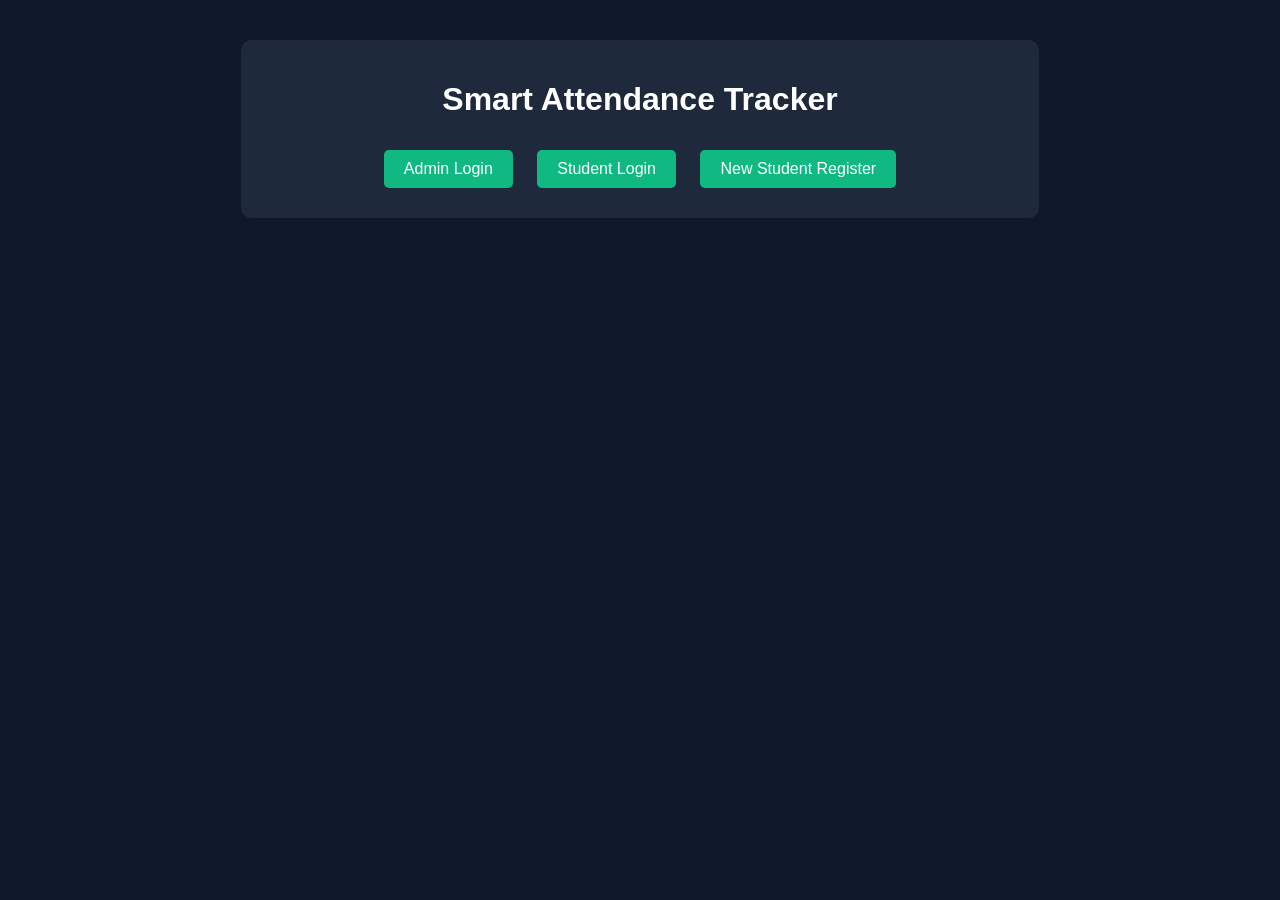
<file: templates/index.html>
<!DOCTYPE html>
<html>
<head>
    <title>Smart Attendance System</title>
    <link rel="stylesheet" href="/static/style.css">
</head>
<body>
    <div class="container">
        <h1>Smart Attendance Tracker</h1>
        <div class="btn-group">
            <a href="/admin_login_page" class="btn">Admin Login</a>
            <a href="/student_login_page" class="btn">Student Login</a>
            <a href="/student_register_page" class="btn">New Student Register</a>
        </div>
    </div>
</body>
</html>
</file>
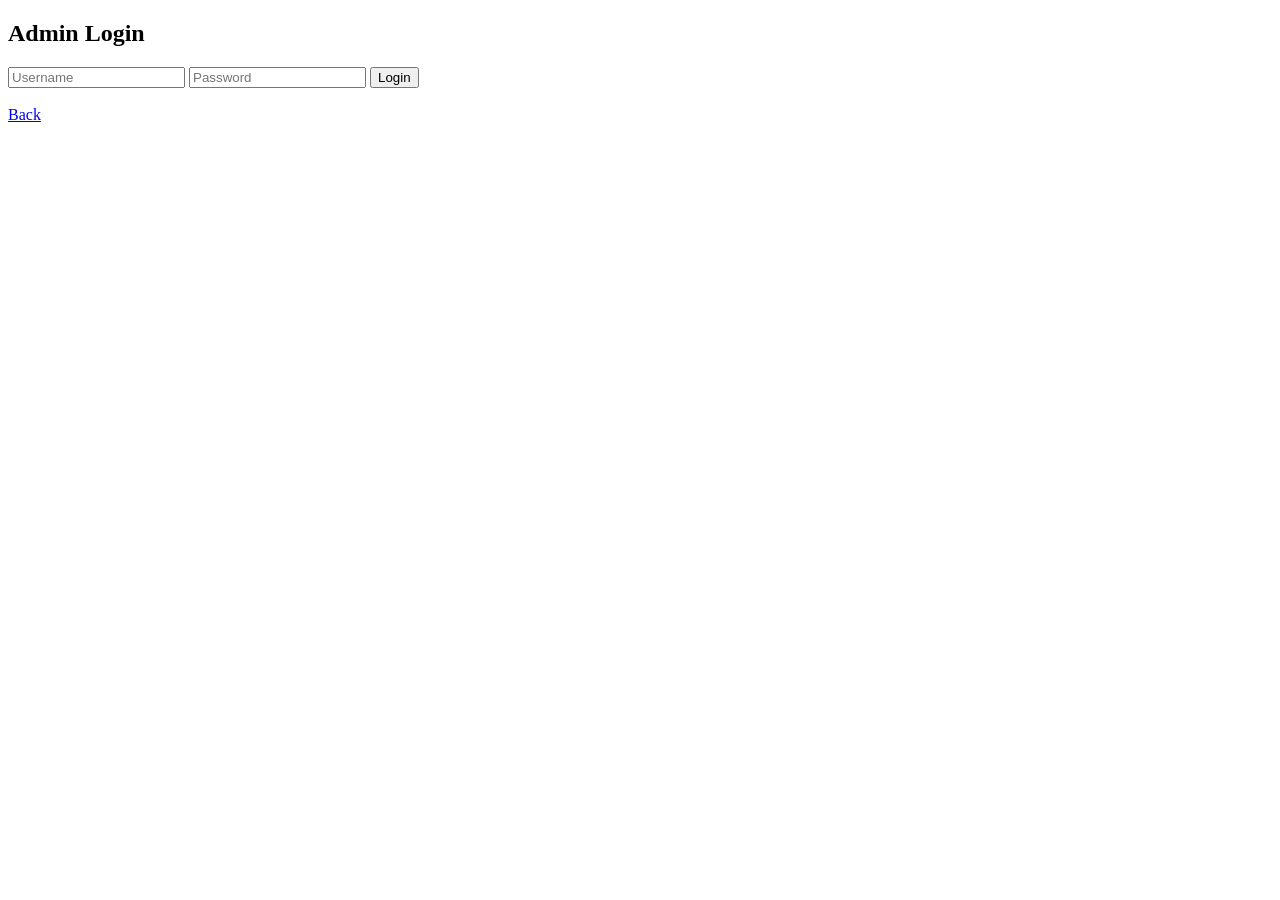
<file: templates/admin_login.html>
<!DOCTYPE html>
<html>
<head>
    <title>Admin Login</title>
</head>
<body>

<h2>Admin Login</h2>

<form method="POST" action="/admin_login">
    <input type="text" name="username" placeholder="Username" required>
    <input type="password" name="password" placeholder="Password" required>
    <button type="submit">Login</button>
</form>

<br>
<a href="/">Back</a>

</body>
</html>
</file>
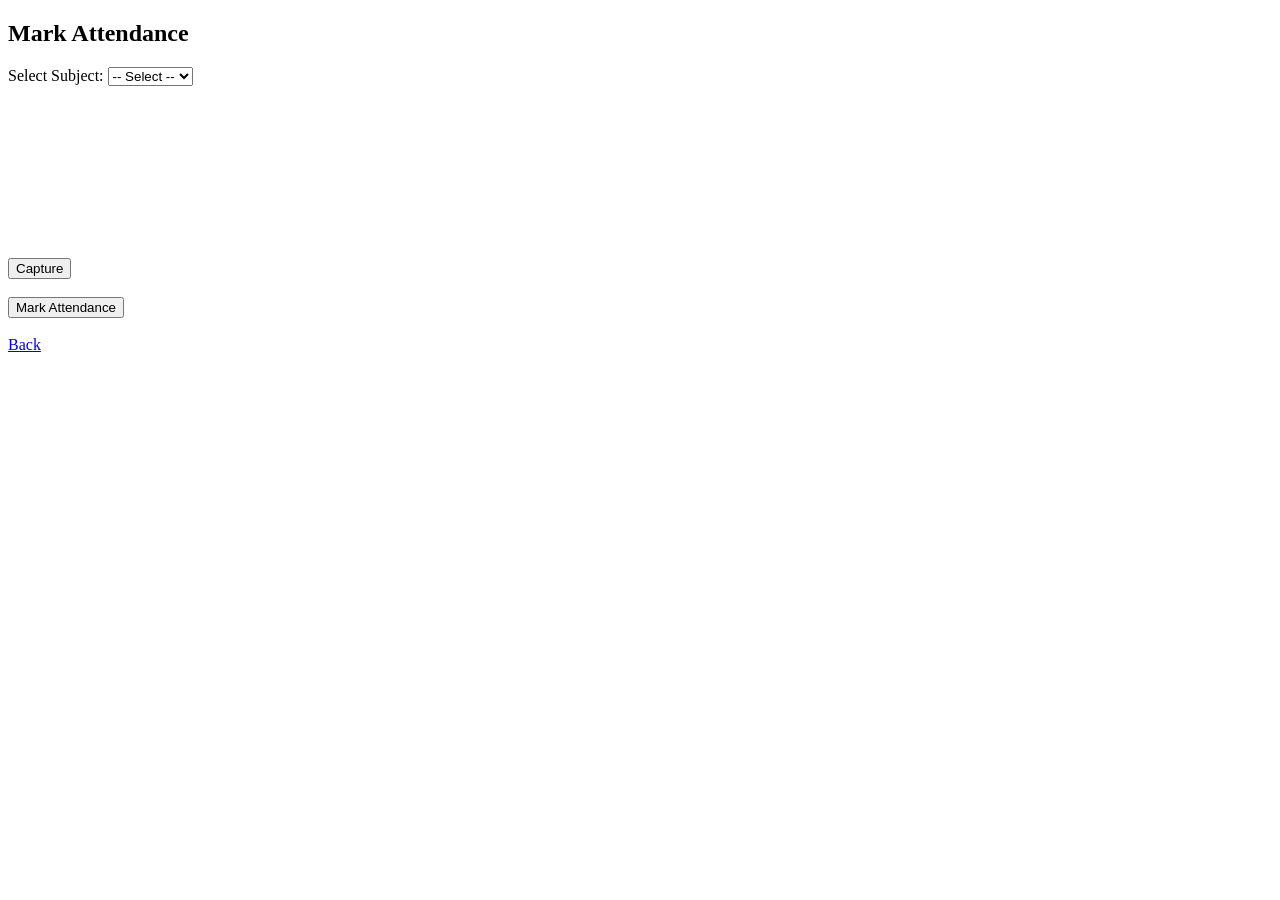
<file: templates/mark_attendance.html>
<!DOCTYPE html>
<html>
<head>
    <title>Attendance Recording</title>
</head>
<body>

<h2>Mark Attendance</h2>

<form method="POST" action="/mark_attendance">

    <label>Select Subject:</label>
    <select name="subject" required>
        <option value="">-- Select --</option>
        <option value="Maths">Maths</option>
        <option value="Physics">Physics</option>
        <option value="Chemistry">Chemistry</option>
    </select>

    <br><br>

    <!-- Camera -->
    <video id="video" width="300" autoplay></video>
    <br>
    <button type="button" onclick="capture()">Capture</button>

    <!-- Hidden Fields -->
    <input type="hidden" name="image" id="imageData">
    <input type="hidden" name="latitude" id="latitude">
    <input type="hidden" name="longitude" id="longitude">

    <br><br>
    <button type="submit">Mark Attendance</button>

</form>

<br>
<a href="/student_dashboard">Back</a>

<!-- Camera Script -->
<script src="/static/camera.js"></script>

<script>
function capture(){

    navigator.geolocation.getCurrentPosition(
        function(position){

            // Save location
            document.getElementById("latitude").value = position.coords.latitude;
            document.getElementById("longitude").value = position.coords.longitude;

            // Capture image
            document.getElementById("imageData").value = captureImage();

            alert("Image & Location Captured Successfully");

        },
        function(error){
            alert("Please allow camera and location access.");
        }
    );

}
</script>

</body>
</html>
</file>
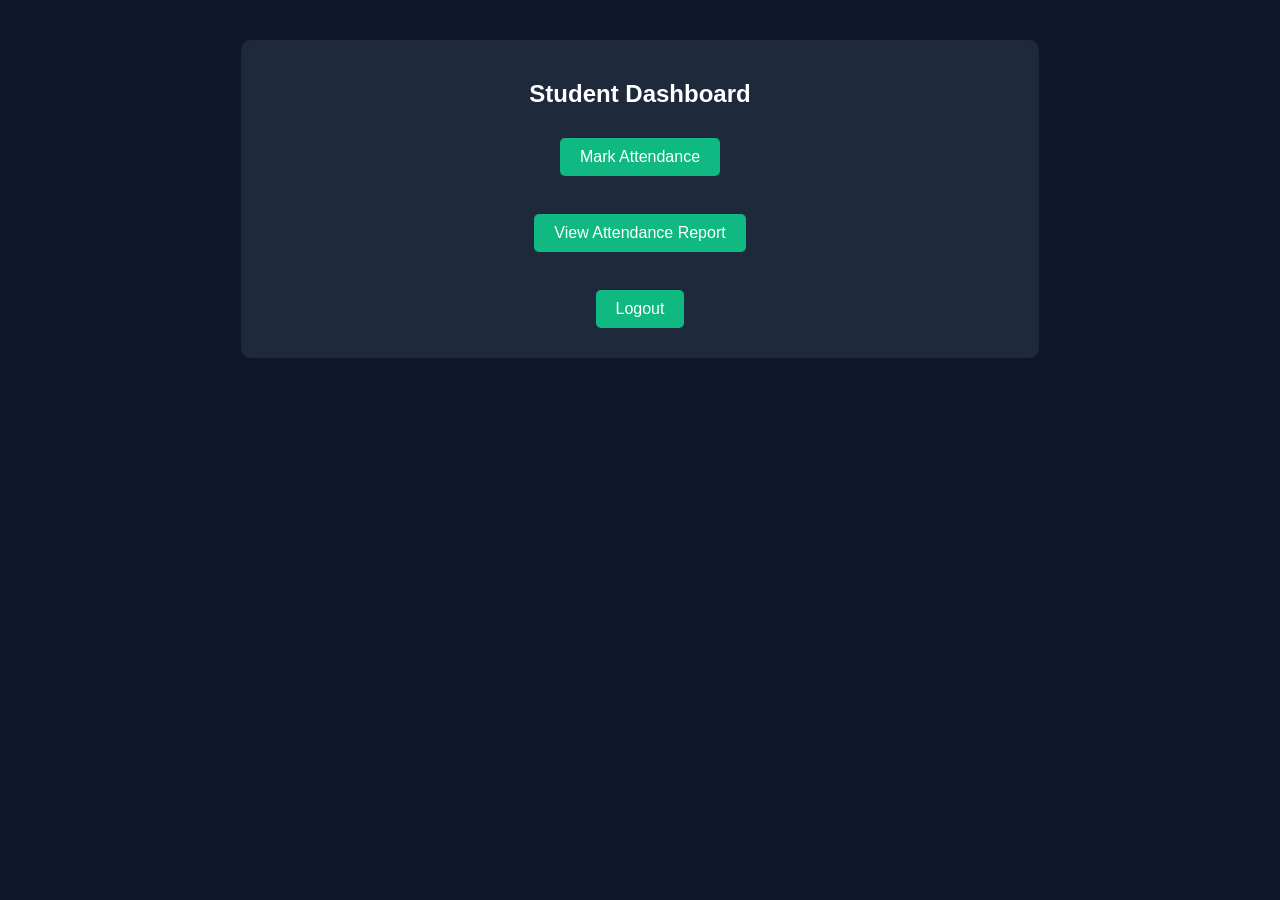
<file: templates/student_dashboard.html>
<!DOCTYPE html>
<html>
<head>
    <title>Student Dashboard</title>
    <link rel="stylesheet" href="/static/style.css">
</head>
<body>

<div class="container">

    <h2>Student Dashboard</h2>

    <a href="/mark_attendance" class="btn">Mark Attendance</a>
    <br><br>

    <a href="/student_report" class="btn">View Attendance Report</a>
    <br><br>

    <a href="/logout" class="btn">Logout</a>

</div>

</body>
</html>
</file>
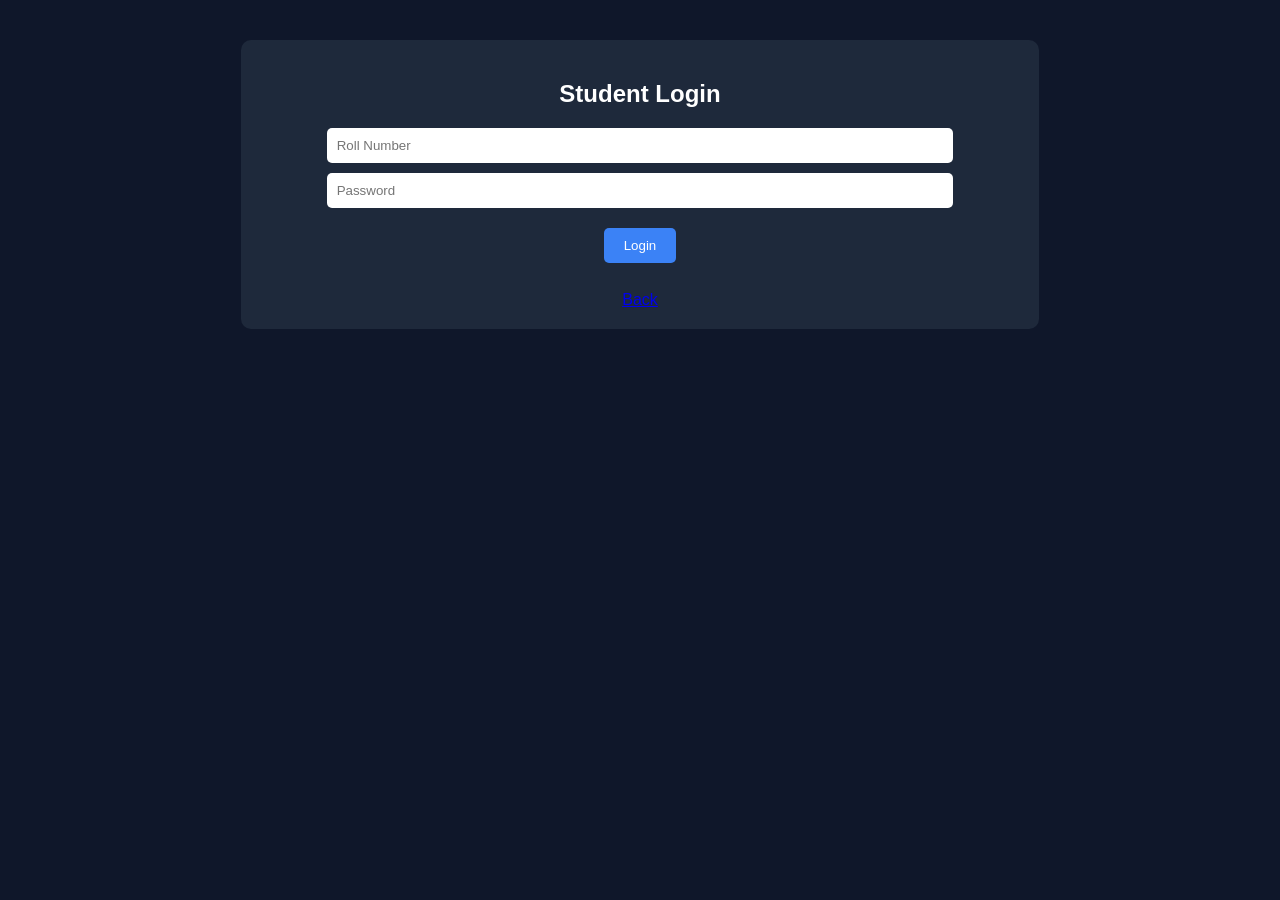
<file: templates/student_login.html>
<!DOCTYPE html>
<html>
<head>
    <title>Student Login</title>
    <link rel="stylesheet" href="/static/style.css">
</head>
<body>

<div class="container">
    <h2>Student Login</h2>

    <form method="POST" action="/student_login">
        <input type="text" name="rollno" placeholder="Roll Number" required>
        <input type="password" name="password" placeholder="Password" required>
        <button type="submit">Login</button>
    </form>

    <br>
    <a href="/">Back</a>
</div>

</body>
</html>
</file>
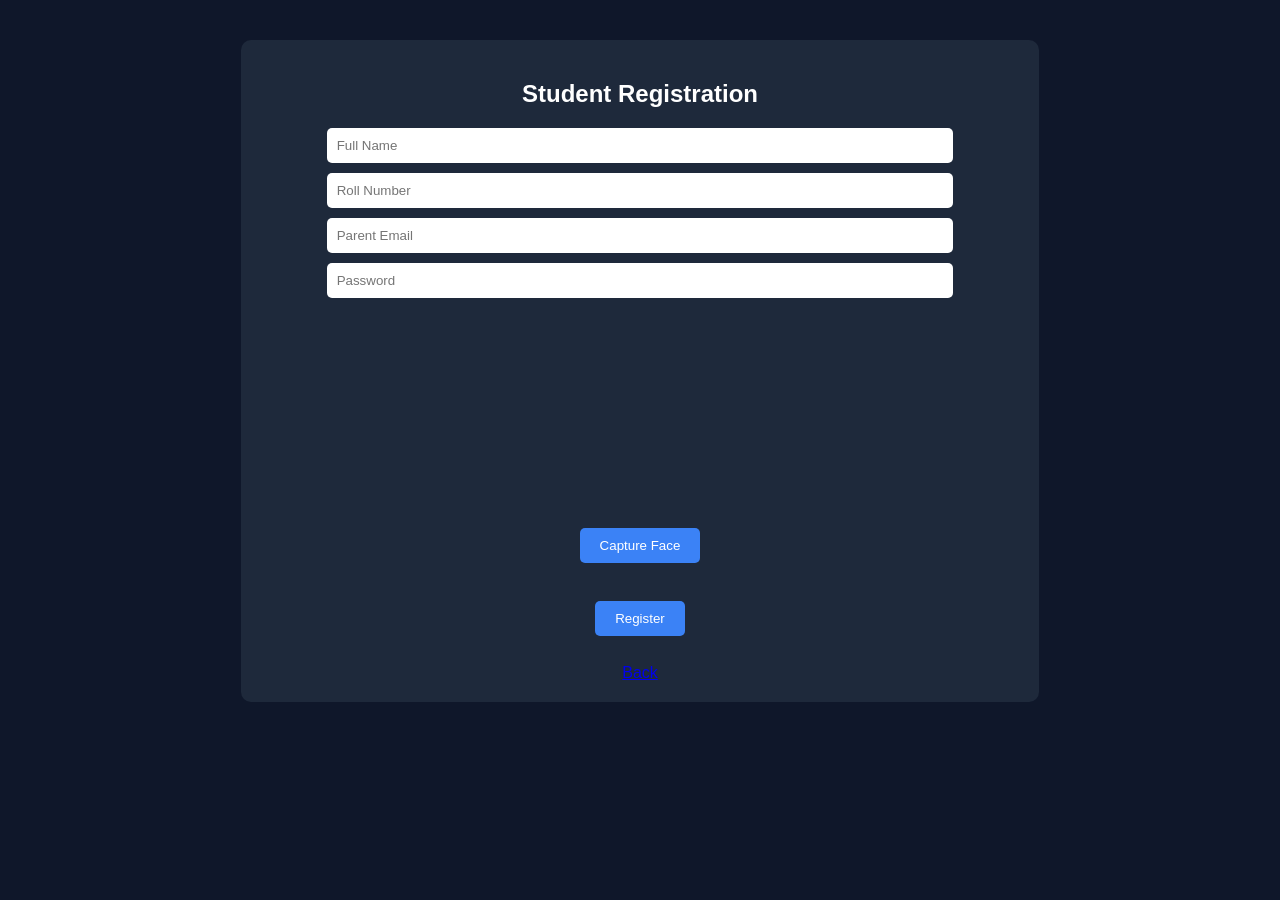
<file: templates/student_register.html>
<!DOCTYPE html>
<html>
<head>
    <title>Student Register</title>
    <link rel="stylesheet" href="/static/style.css">
</head>
<body>

<div class="container">
    <h2>Student Registration</h2>

    <form method="POST" action="/register">

        <input type="text" name="name" placeholder="Full Name" required>
        <input type="text" name="rollno" placeholder="Roll Number" required>
        <input type="email" name="parent_email" placeholder="Parent Email" required>
        <input type="password" name="password" placeholder="Password" required>

        <br><br>

        <video id="video" width="300" autoplay></video>
        <br>
        <button type="button" onclick="capture()">Capture Face</button>

        <input type="hidden" name="image" id="imageData">

        <br><br>
        <button type="submit">Register</button>

    </form>

    <br>
    <a href="/">Back</a>
</div>

<script src="/static/camera.js"></script>

<script>
function capture(){
    document.getElementById("imageData").value = captureImage();
    alert("Image Captured Successfully");
}
</script>

</body>
</html>
</file>
<file: static/style.css>
body {
    font-family: Arial;
    background: #0f172a;
    color: white;
    text-align: center;
}

.container {
    width: 60%;
    margin: auto;
    padding: 20px;
    background: #1e293b;
    border-radius: 10px;
    margin-top: 40px;
}

input {
    display: block;
    width: 80%;
    margin: 10px auto;
    padding: 10px;
    border-radius: 5px;
    border: none;
}

button {
    padding: 10px 20px;
    background: #3b82f6;
    border: none;
    border-radius: 5px;
    color: white;
    cursor: pointer;
    margin: 10px;
}

button:hover {
    background: #2563eb;
}

.btn {
    display: inline-block;
    padding: 10px 20px;
    background: #10b981;
    color: white;
    text-decoration: none;
    border-radius: 5px;
    margin: 10px;
}

video {
    width: 300px;
    border-radius: 10px;
    margin: 10px;
}

table {
    width: 100%;
    border-collapse: collapse;
}

th, td {
    padding: 10px;
    border: 1px solid white;
}
</file>
